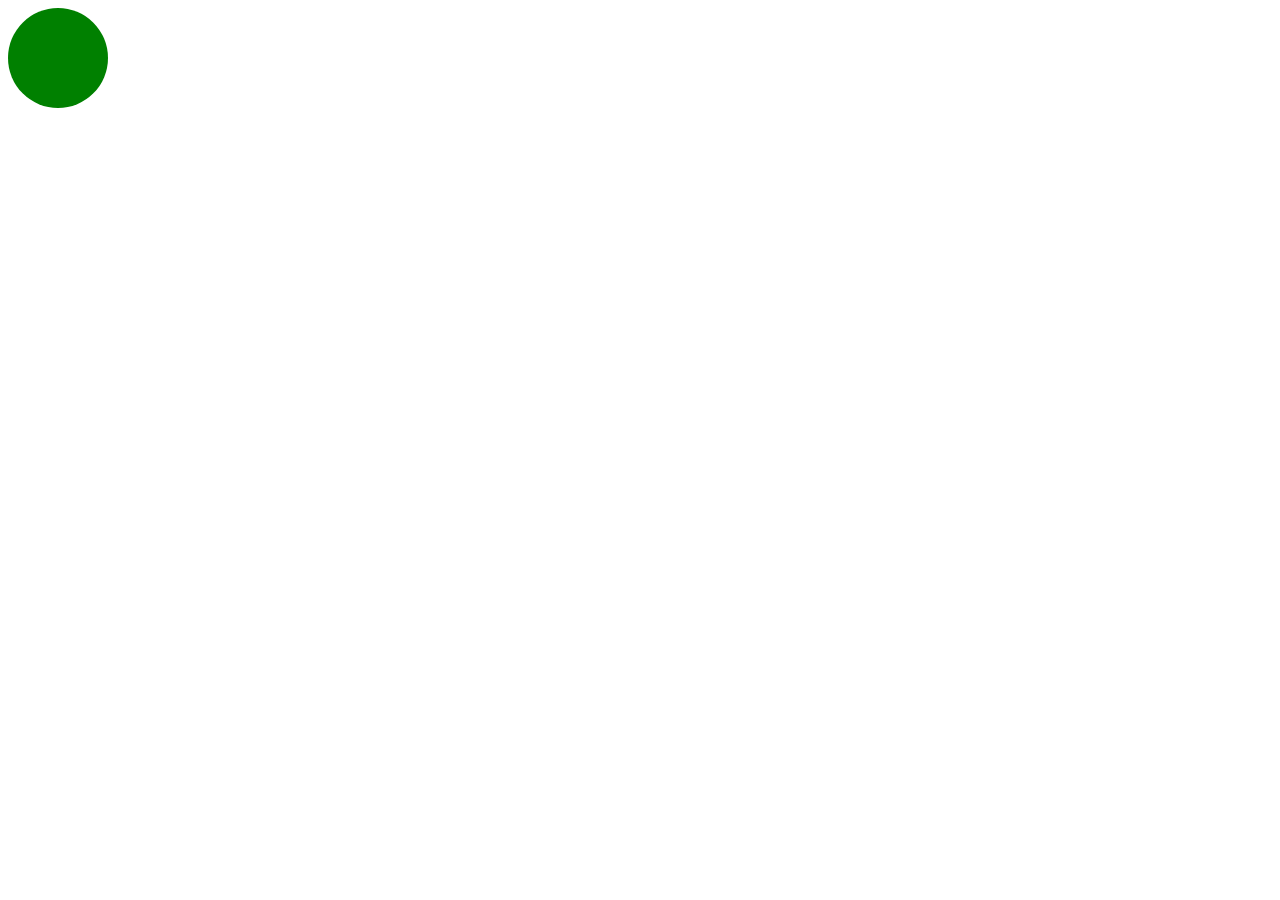
<file: box_fsd/index.html>
<!DOCTYPE html>
<html lang="en">
    <head>
        <meta charset="UTF-8">
        <meta name="viewport" content="width=device-width, initial-scale=1.0">
        <title>box</title>
        <link rel="stylesheet" href="style1.css">
    </head> 
    <body>
        <div>
        </div>
    </body>
</html>
</file>
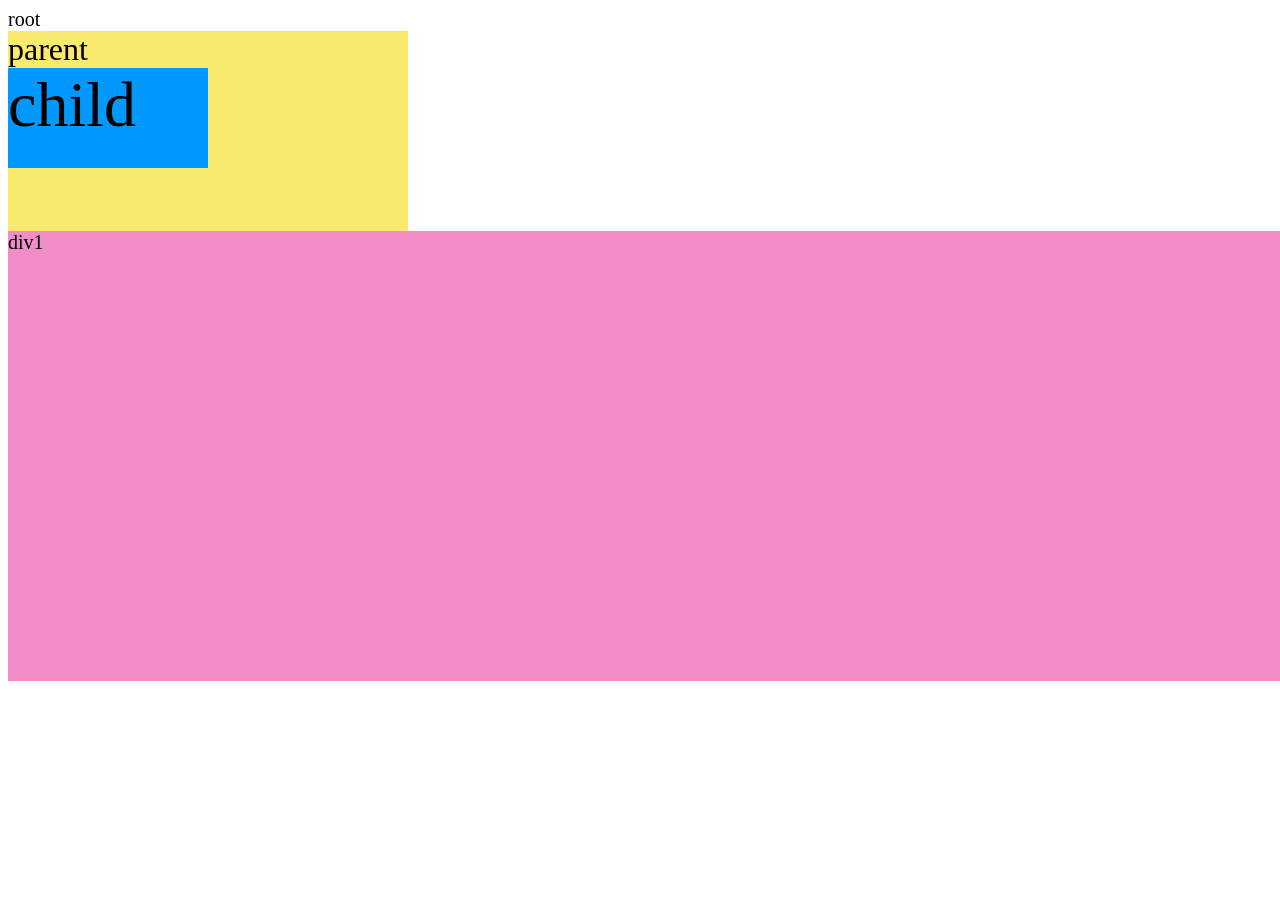
<file: css_fsd/index.html>
<!DOCTYPE html>
<html lang="en">
<head>
    <meta charset="UTF-8">
    <meta http-equiv="X-UA-Compatible" content="IE=edge">
    <meta name="viewport" content="width=device-width, initial-scale=1.0">
    <link rel="stylesheet" href="style.css">
    <title>Document</title>
</head>
<body>
    root  
    <div class="parent">
        parent
        <div class="child">
            child
        </div>
    </div>
    <div id="div1">
          div1
    </div>
</body>
</html>
</file>
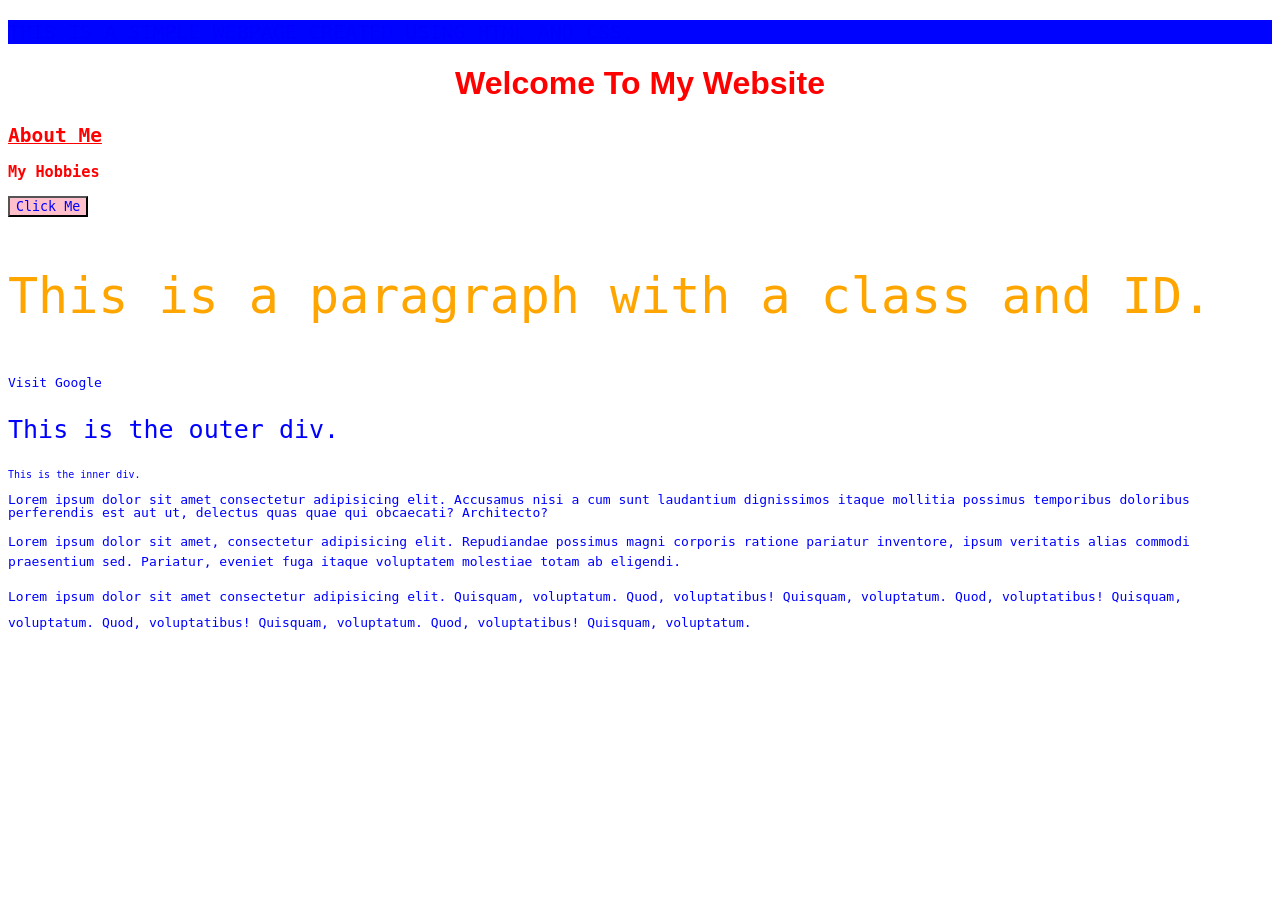
<file: style/index .html>
<!DOCTYPE html>
<html lang="en">
    <head>
        <meta charset="UTF-8">
        <meta name="viewport" content="width=device-width, initial-scale=1.0">
        <title>My Website</title>
        <link rel="stylesheet" href="style.css">
        <style>
            button {
                background-color: blue;
            }
        </style>
    </head>
    <body>
        <div class="box">
            <p style="background-color: rgb(0, 4, 255);">This is a simple webpage created using HTML and CSS.</p>
        </div>
            <h1 class="heading">Welcome to My Website</h1>
            <h2 class="heading">About Me</h2>
            <h3 class="heading">My Hobbies</h3>
            <button style="background-color:pink;">Click Me</button>
            <p class="para_class" id="para_id">This is a paragraph with a class and ID.</p>
            <a href="https://www.google.com" target="_blank">Visit Google</a>  
        <div id="outer">
            <p>This is the outer div.</p>
            <div id="inner">
                <p>This is the inner div.</p>
            </div>
        </div>
        <p id="para1">Lorem ipsum dolor sit amet consectetur adipisicing elit. Accusamus nisi a cum sunt laudantium dignissimos itaque mollitia possimus temporibus doloribus perferendis est aut ut, delectus quas quae qui obcaecati? Architecto?</p>
        <p id="para2">Lorem ipsum dolor sit amet, consectetur adipisicing elit. Repudiandae possimus magni corporis ratione pariatur inventore, ipsum veritatis alias commodi praesentium sed. Pariatur, eveniet fuga itaque voluptatem molestiae totam ab eligendi.</p>
        <p id="para3">Lorem ipsum dolor sit amet consectetur adipisicing elit. Quisquam, voluptatum. Quod, voluptatibus! Quisquam, voluptatum. Quod, voluptatibus! Quisquam, voluptatum. Quod, voluptatibus! Quisquam, voluptatum. Quod, voluptatibus! Quisquam, voluptatum.</p>
    </body>
</html>
</file>
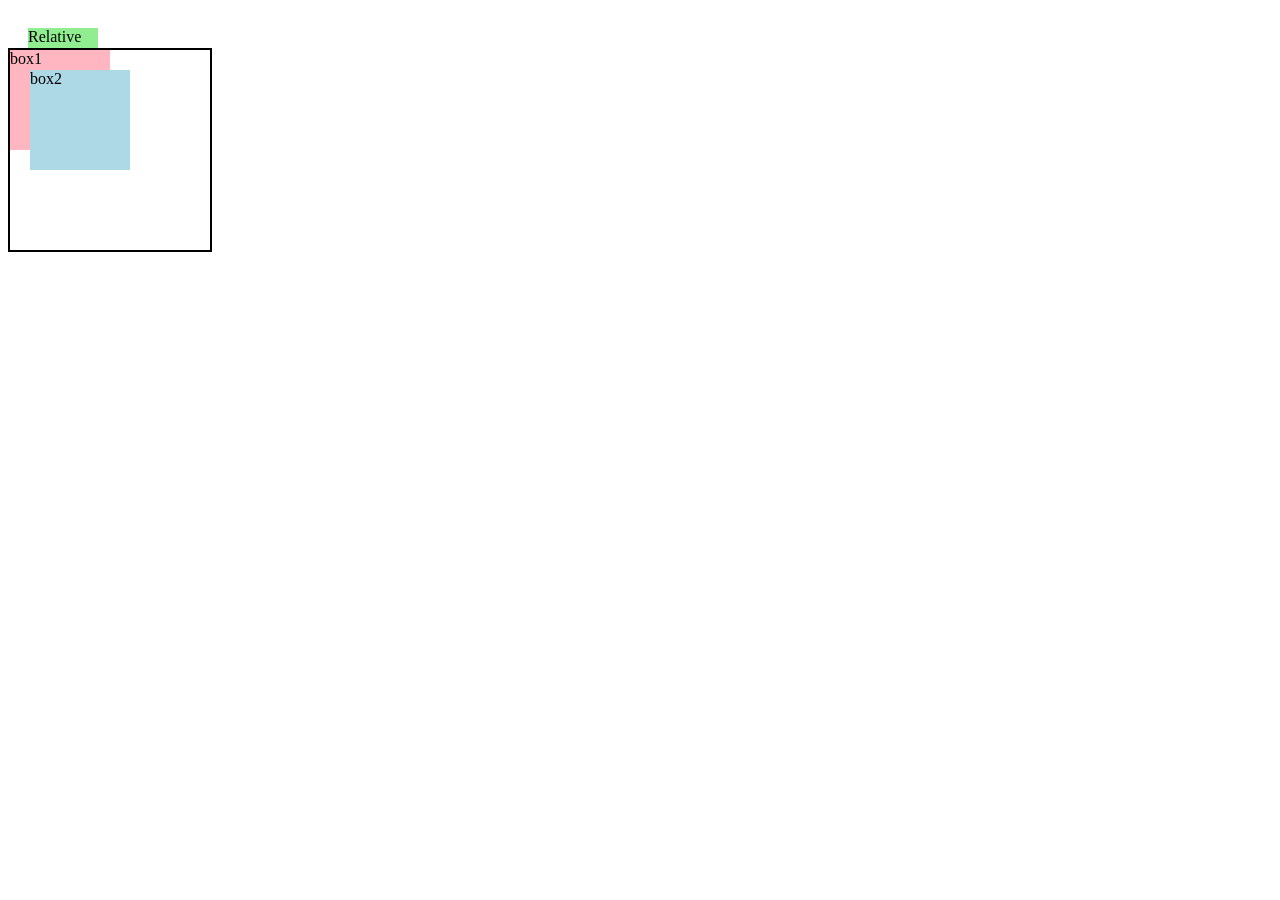
<file: css_fsd/04_layout/layout.html>
<!DOCTYPE html>     
<html lang="en"> 
<head>
    <meta charset="UTF-8">
    <meta name="viewport" content="width=device-width, initial-scale=1.0">
    <title>Document</title>
    <link rel="stylesheet" href="layout.css"> 
</head>
<body>
    <div class="box">Relative</div>
    <div class="parent">
        <div class="box1">box1</div>
        <div class="box2">box2</div>
    </div>
</body>
</html>
</file>
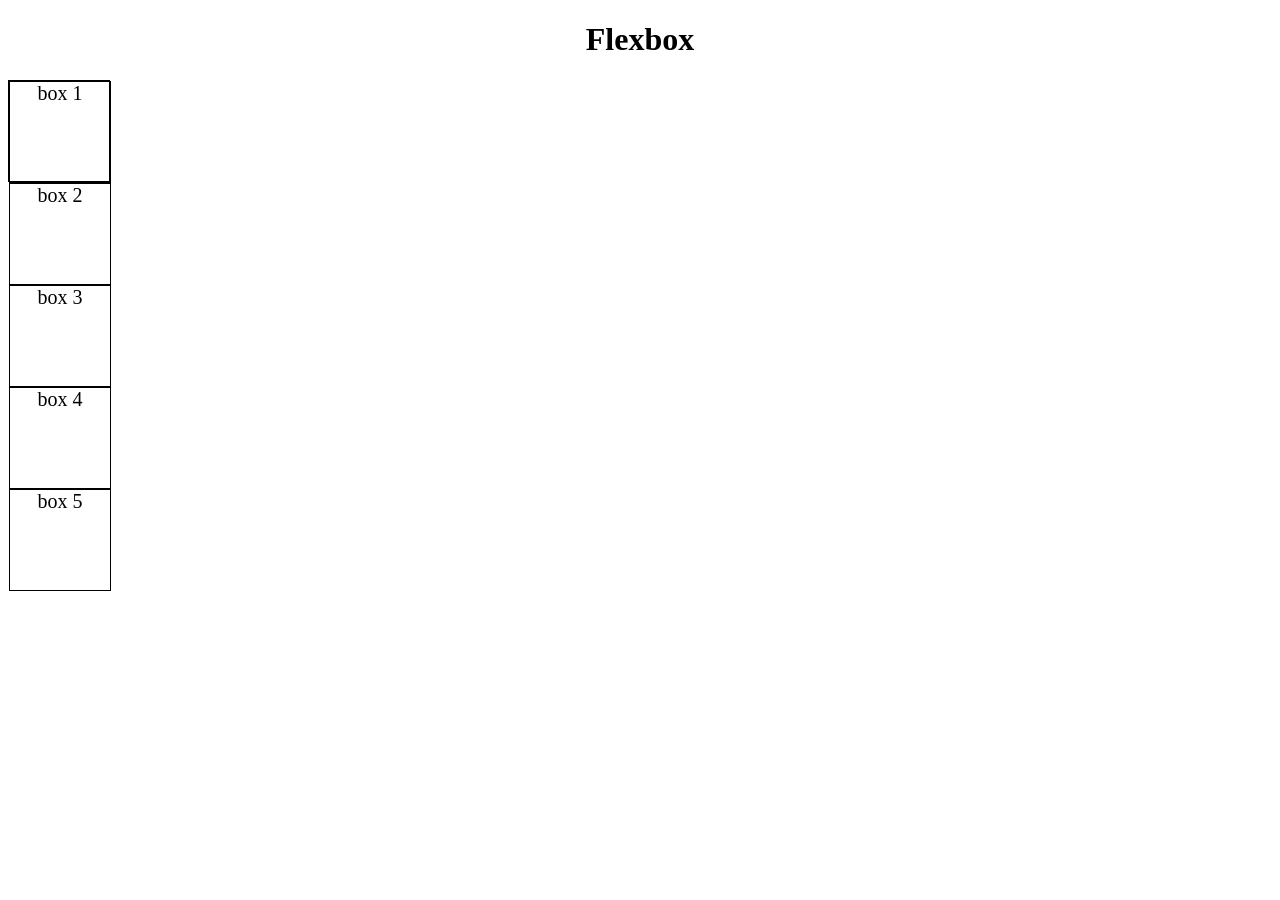
<file: css_fsd/flexbox/flexbox.html>
<!DOCTYPE html>
<html lang="en">
    <head>
        <meta charset="UTF-8">
        <meta name="viewport" content="width=device-width, initial-scale=1.0">
        <title>My Website</title>
        <link rel="stylesheet" href="flexbox.css">
    </head>
    <body>
        <h1>Flexbox</h1>    
        <div class="container">
            <div class="box 1">box 1</div>
            <div class="box 2">box 2</div>
            <div class="box 3">box 3</div>
            <div class="box 4">box 4</div>
            <div class="box 5">box 5</div>
        </div>

    </body>
</html>
</file>
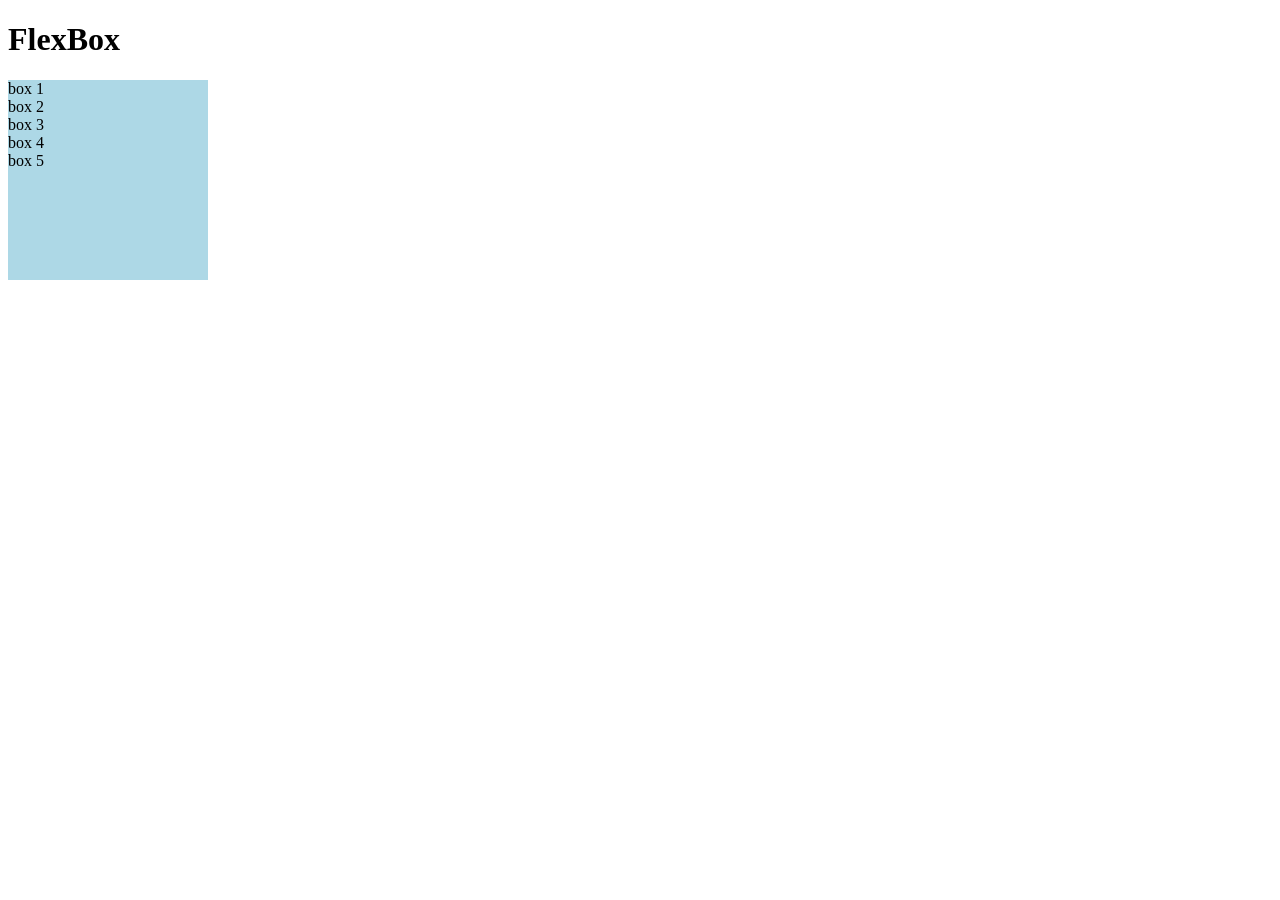
<file: css_fsd/media queries/media.html>
<!DOCTYPE html>
<html lang="en">
<head>
    <meta charset="UTF-8">
    <meta name="viewport" content="width=device-width, initial-scale=1.0">
    <link rel="stylesheet" href="media.css">
    <title>Document</title>
</head>
<body>
    <h1>FlexBox</h1>
    <div id="container"> 
        <div id="box1">box 1</div>
        <div id="box2">box 2</div>
        <div id="box3">box 3</div>
        <div id="box4">box 4</div>
        <div id="box5">box 5</div>
    </div>
</body>
</html>
</file>
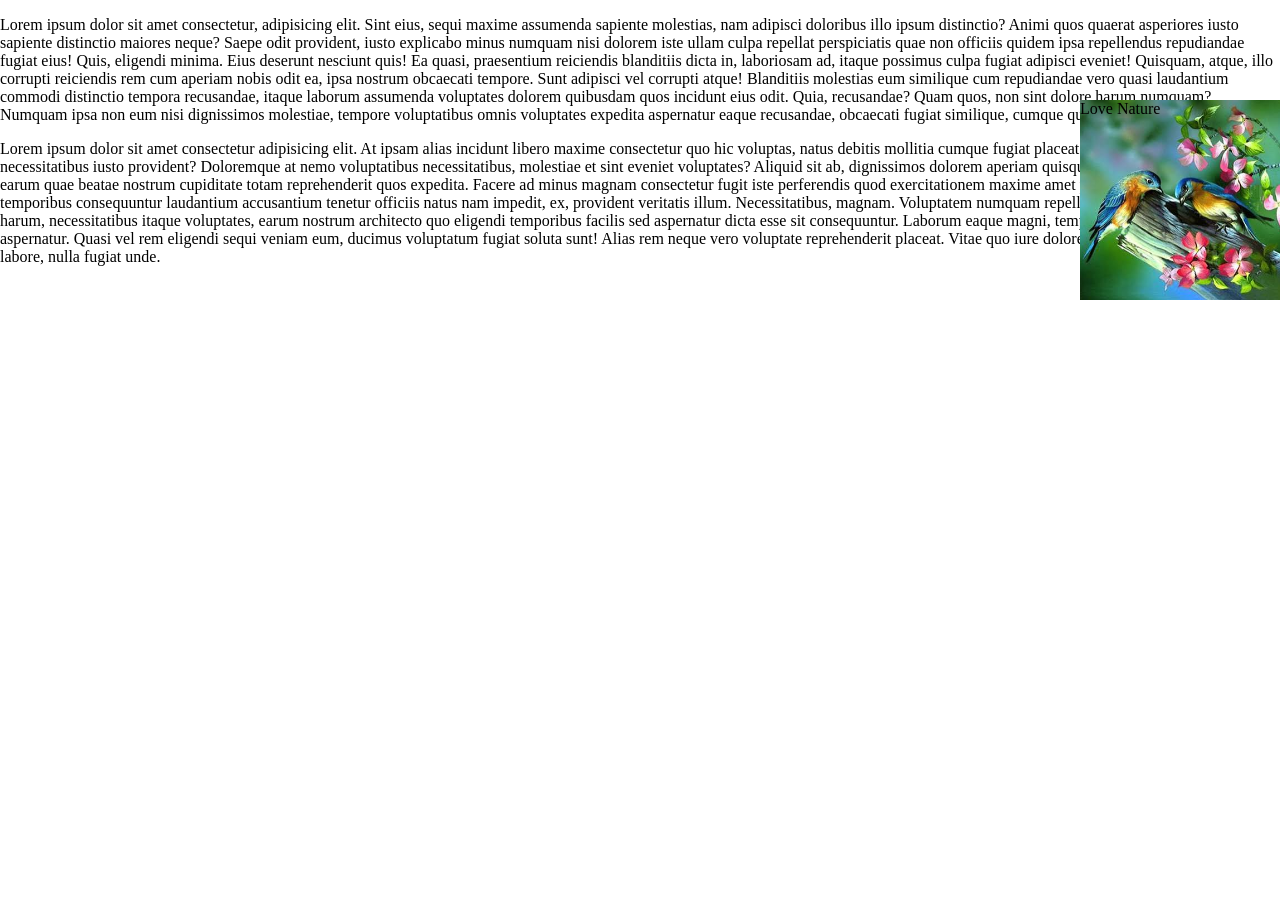
<file: css_fsd/04_layout/05_overflow/overflow.html>
<!DOCTYPE html>
<html lang="en">
<head>                      
    <meta charset="UTF-8">
    <meta http-equiv="X-UA-Compatible" content="IE=edge">
    <meta name="viewport" content="width=device-width, initial-scale=1.0">
    <link rel="stylesheet" href="overflow.css">
    <title>Document</title>
</head>
<body> 
    <p>Lorem ipsum dolor sit amet consectetur, adipisicing elit. Sint eius, sequi maxime assumenda sapiente molestias, nam adipisci doloribus illo ipsum distinctio? Animi quos quaerat asperiores iusto sapiente distinctio maiores neque?
    Saepe odit provident, iusto explicabo minus numquam nisi dolorem iste ullam culpa repellat perspiciatis quae non officiis quidem ipsa repellendus repudiandae fugiat eius! Quis, eligendi minima. Eius deserunt nesciunt quis!
    Ea quasi, praesentium reiciendis blanditiis dicta in, laboriosam ad, itaque possimus culpa fugiat adipisci eveniet! Quisquam, atque, illo corrupti reiciendis rem cum aperiam nobis odit ea, ipsa nostrum obcaecati tempore.
    Sunt adipisci vel corrupti atque! Blanditiis molestias eum similique cum repudiandae vero quasi laudantium commodi distinctio tempora recusandae, itaque laborum assumenda voluptates dolorem quibusdam quos incidunt eius odit. Quia, recusandae?
    Quam quos, non sint dolore harum numquam? Numquam ipsa non eum nisi dignissimos molestiae, tempore voluptatibus omnis voluptates expedita aspernatur eaque recusandae, obcaecati fugiat similique, cumque quaerat reprehenderit quos enim.
    </p>
    <div>Love Nature</div>
    <p>Lorem ipsum dolor sit amet consectetur adipisicing elit. At ipsam alias incidunt libero maxime consectetur quo hic voluptas, natus debitis mollitia cumque fugiat placeat ex fugit laborum necessitatibus iusto provident?
    Doloremque at nemo voluptatibus necessitatibus, molestiae et sint eveniet voluptates? Aliquid sit ab, dignissimos dolorem aperiam quisquam modi tempore optio quis earum quae beatae nostrum cupiditate totam reprehenderit quos expedita.
    Facere ad minus magnam consectetur fugit iste perferendis quod exercitationem maxime amet possimus deserunt alias temporibus consequuntur laudantium accusantium tenetur officiis natus nam impedit, ex, provident veritatis illum. Necessitatibus, magnam.
    Voluptatem numquam repellat exercitationem adipisci velit harum, necessitatibus itaque voluptates, earum nostrum architecto quo eligendi temporibus facilis sed aspernatur dicta esse sit consequuntur. Laborum eaque magni, temporibus tempora unde aspernatur.
    Quasi vel rem eligendi sequi veniam eum, ducimus voluptatum fugiat soluta sunt! Alias rem neque vero voluptate reprehenderit placeat. Vitae quo iure dolorem quaerat blanditiis quod labore, nulla fugiat unde.
</p>
</body>
</html>
</file>
<file: box_fsd/style1.css>
div{
    height: 100px;
    width: 100px;
    background-color: green;
    border-radius: 50%;
}
</file>
<file: css_fsd/style.css>
body{
    font-size: 20px;
}
.parent{
    height: 200px;
    width: 400px;
    background-color: rgb(248, 234, 108);
    font-size: 2rem;
}
.child{
    height: 50%;
    width: 50%;
    background-color: rgb(0, 153, 255);
    font-size: 2em;
}
#div1{
    height: 50vh;
    width: 100vw;
    background-color: rgb(241, 140, 199);
    
}
</file>
<file: style/style.css>
.box{
    background-color: blue;
    font-size: 20px;
    color:black;
    text-transform: uppercase;
}
.heading{
    color: red;
}
button{
    background-color: green;
}
.para_class{
    font-size: 20px;
    color: purple;
}
#para_id{
    font-size: 50px;
    color: orange;
}
*{
    color: blue;
}
h1{
    text-align: center;
    text-transform: capitalize;
    font-weight: light;
    font-family: sans-serif;
}
h2{
    text-decoration: underline;
}
*{
    font-family: monospace;
}
#outer{
    font-size: 25px;
}
#inner{
    font-size: 10px;
}
a{
    text-decoration: none;
}
#para1{
    line-height: 1;
}
#para2{
    line-height: 1.5;
}
#para3{
    line-height: 2;
}
</file>
<file: css_fsd/04_layout/layout.css>
.box{
    height: 40px;
    width: 70px;
    top: 20px;
    left: 20px;
    position: relative;
    background-color: lightgreen;
}
.parent{
    height: 200px;
    width: 200px;
    position: relative;
    border: 2px solid black;
}
.box1{
    height: 100px;
    width: 100px;
    background-color: lightpink;
    z-index: 1;
}
.box2{
    height: 100px;
    width: 100px;
    background-color:lightblue;
    position: absolute;
    top: 20px;
    left: 20px;
    z-index: 2;
}
</file>
<file: css_fsd/flexbox/flexbox.css>
body{
    text-align: center;
}
div{
    height: 100px;
    width: 100px;
    border: 1px solid black;
    font-size: 20px;
}
#container{
    height: 300px;
    width: 800px;
    display: flex;
    flex-direction: row;
    justify-content: space-around;
}
#box1{
    background-color: blanchedalmond;
}
#box2{
    background-color: lightblue;
}
#box3{
    background-color: lightpink;
}
#box4{
    background-color: plum;
}
#box5{
    background-color: lavender;
}
</file>
<file: css_fsd/media queries/media.css>
#container{
    height: 200px;
    width: 200px;
    background-color:lightyellow ;
}
@media(max-width: 400px){
    #container{
        background-color: lightseagreen;
    }
}
@media(min-width: 501px) and (max-width: 700px){
    #container{
        background-color: lightpink;
    }
}
@media(min-width: 701px) and (max-width: 900px){
    #container{
        background-color: red;
    }
}
@media(min-width: 901px){
    #container{
        background-color: lightblue;
    }
}
</file>
<file: css_fsd/04_layout/05_overflow/overflow.css>
body{
    margin: 0px;
    padding: 0px;
}
div{
    height: 200px;
    width: 200px;
    background-image: url("images.jpeg");
    background-size: cover;
    background-position: center;
    position: fixed;
    right: 0;
    top: 100px;
    z-index: 2;
}
</file>
